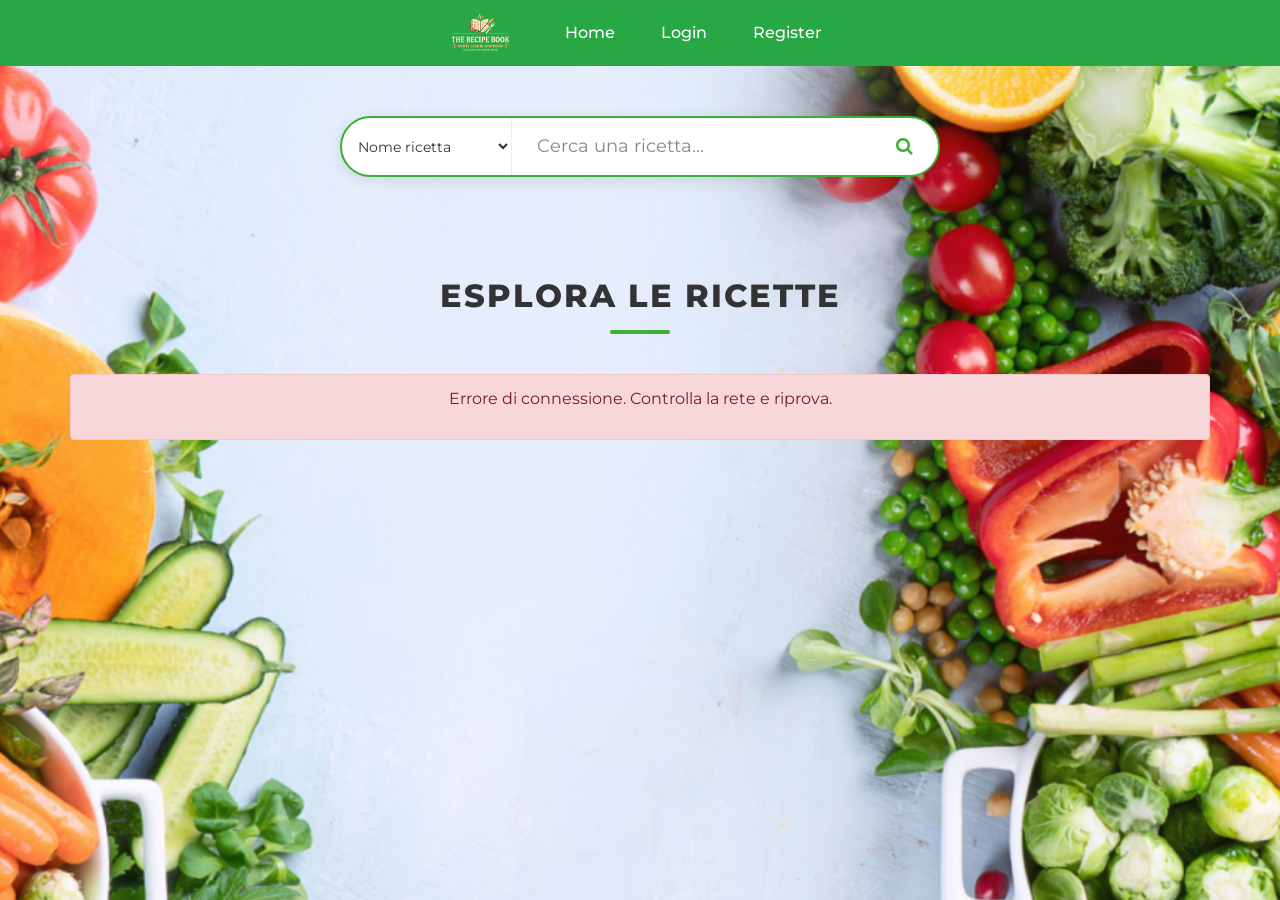
<file: index.html>
<!DOCTYPE html>
<html lang="it">

<head>
  <meta charset="utf-8" />
  <meta http-equiv="X-UA-Compatible" content="IE=edge" />
  <meta name="viewport" content="width=device-width, initial-scale=1" />
  <title>Home</title>

  <!-- Favicon -->
  <link rel="icon" type="image/png" sizes="16x16" href="images/logo.png" />

  <!-- CSS files -->
  <link rel="stylesheet" type="text/css" href="css/bootstrap.min.css" />
  <link rel="stylesheet" type="text/css" href="css/font-awesome.min.css" />
  <!-- Il file styles.css ora contiene le tue classi custom -->
  <link rel="stylesheet" type="text/css" href="css/styles.css" />
</head>

<body>

  <!-- Header / Navigation Centrata -->
  <nav class="navbar navbar-expand-md navbar-dark navbar-custom">
    <div class="container-fluid">

      <!-- LOGO -->
      <a class="navbar-brand" href="index.html">
        <img src="images/logo.png" alt="Logo" class="logo-img">
      </a>

      <!-- MENU (Si popola con JS) -->
      <ul class="navbar-nav" id="main-navbar"></ul>

    </div>
  </nav>

  <!-- Banner con Barra di Ricerca Centrata e Ingrandita -->
  <section id="hero-banner">
    <div class="banner-overlay"></div>
    <div class="container text-center">
      <form id="searchForm" class="search-container">

        <!-- Abbiamo sostituito lo stile inline con la classe search-flex -->
        <div class="search-flex">
          <select id="searchType" name="type" aria-label="Tipo di ricerca">
            <option value="name">Nome ricetta</option>
            <option value="ingredient">Ingrediente</option>
            <option value="description">Testo descrittivo</option>
            <option value="letter">Lettera iniziale</option>
          </select>
          <input type="text" id="searchInput" name="search" placeholder="Cerca una ricetta..." required>
          <button type="submit" class="btn btn-secondary search-submit-btn">
            <i class="fa fa-search"></i>
          </button>
        </div>

      </form>
    </div>
  </section>

  <!-- Griglia Ricette Pubbliche -->
  <div class="container">
    <div class="text-center homepage-title">
      <h2 class="section-title">Esplora le Ricette</h2>
    </div>

    <div class="row" id="recipe-container">
        <div class="col-12 text-center home-loading-state">
            <i class="fa fa-spinner fa-spin fa-3x loading-spinner"></i>
            <p class="loading-message">Caricamento ricette...</p>
        </div>
    </div>

    <div class="row load-more-container is-hidden" id="load-more-container">
        <div class="col-12 text-center">
            <button id="loadMoreBtn" class="btn load-more-btn">
                Carica altre ricette <i class="fa fa-refresh load-more-icon"></i>
            </button>
        </div>
    </div>
  </div>

  <!-- JavaScript files -->
  <script src="js/pgrc-core.js"></script>
  <script src="js/ui-controller.js"></script>

</body>
</html>
</file>
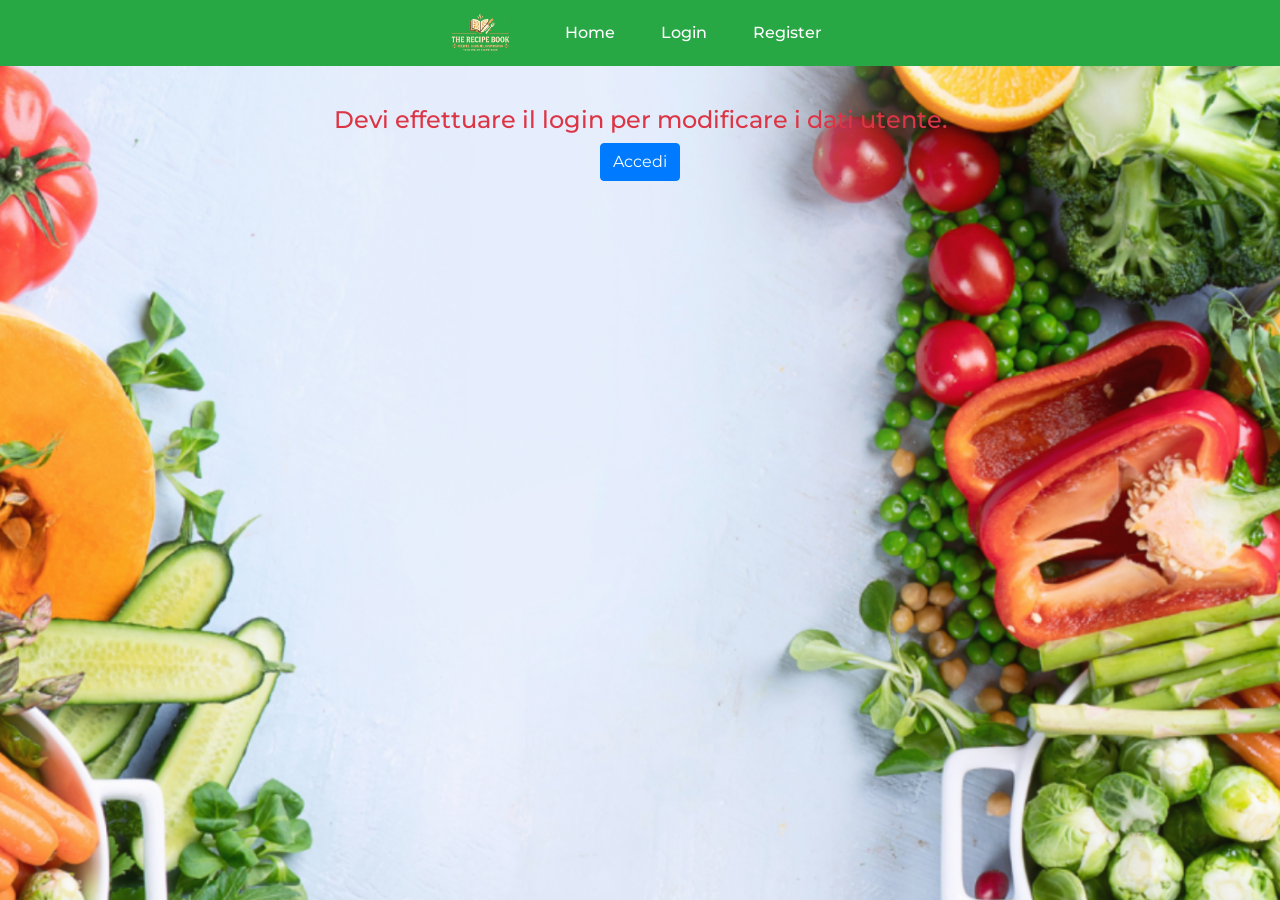
<file: edit_user.html>
<!DOCTYPE html>
<html lang="it">
<head>
  <meta charset="utf-8">
  <meta name="viewport" content="width=device-width, initial-scale=1">
  <title>Modifica utente</title>

  <link rel="stylesheet" href="css/bootstrap.min.css">
  <link rel="stylesheet" href="css/font-awesome.min.css">
  <link rel="stylesheet" href="css/styles.css">
</head>
<body>
  <nav class="navbar navbar-expand-md navbar-dark navbar-custom">
    <div class="container-fluid">
      <a class="navbar-brand" href="index.html">
        <img src="images/logo.png" alt="Logo" class="logo-img">
      </a>
      <ul class="navbar-nav" id="main-navbar"></ul>
    </div>
  </nav>

  <main class="container" id="account-management-container">
    <h2 class="text-center page-title">Modifica utente</h2>
    <div id="account-management" class="card panel-custom is-hidden">
      <div class="card-body">
        <form id="accountForm">
          <div class="form-group">
            <label for="accountUsername">Username</label>
            <input type="text" id="accountUsername" class="form-control" required>
          </div>
          <div class="form-group">
            <label for="accountEmail">Email</label>
            <input type="email" id="accountEmail" class="form-control" required>
          </div>
          <div class="form-group">
            <label for="accountPassword">Nuova password</label>
            <input type="password" id="accountPassword" class="form-control" autocomplete="new-password" placeholder="Lascia vuoto per mantenere quella attuale">
          </div>
          <div class="form-group">
            <label for="accountPreferences">Piatti preferiti (separati da virgola)</label>
            <input type="text" id="accountPreferences" class="form-control">
          </div>
          <button type="submit" class="btn btn-success">Salva modifiche</button>
        </form>
        <hr>
        <button type="button" id="deleteAccountBtn" class="btn btn-danger">Elimina account</button>
        <a href="my_recipes.html" class="btn btn-secondary">Torna al ricettario</a>
      </div>
    </div>
  </main>

  <script src="js/pgrc-core.js"></script>
  <script src="js/ui-controller.js"></script>
</body>
</html>
</file>
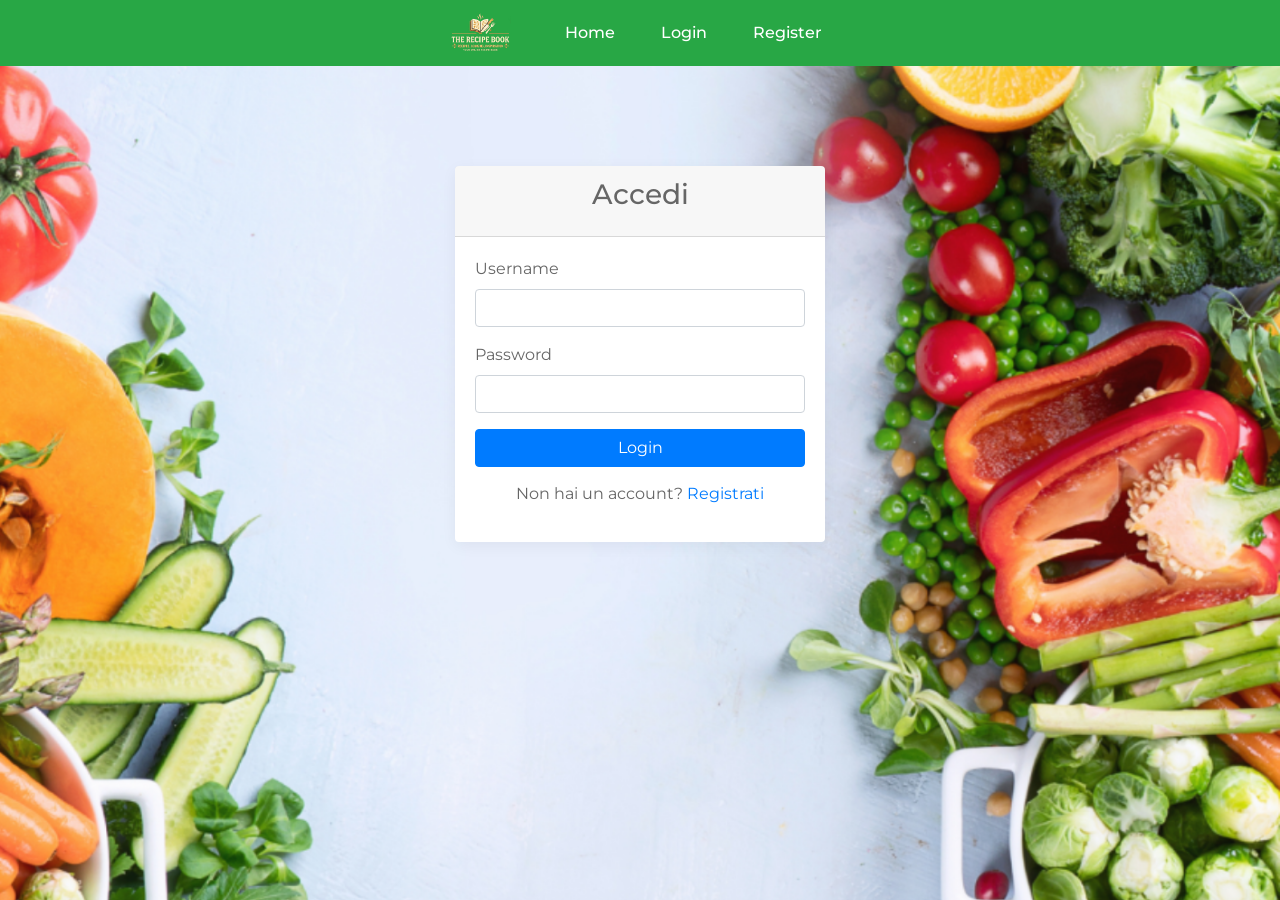
<file: login.html>
<!DOCTYPE html>
<html lang="it">
<head>
  <meta charset="utf-8">
  <meta name="viewport" content="width=device-width, initial-scale=1">
  <title>Login - PGRC</title>
  <link rel="stylesheet" href="css/bootstrap.min.css">
  <link rel="stylesheet" href="css/font-awesome.min.css">
  <link rel="stylesheet" href="css/styles.css">
</head>
<body>
  <nav class="navbar navbar-expand-md navbar-dark navbar-custom">
    <div class="container-fluid">
      <a class="navbar-brand" href="index.html">
        <img src="images/logo.png" alt="Logo" class="logo-img">
      </a>
      <ul class="navbar-nav" id="main-navbar"></ul>
    </div>
  </nav>

  <div class="container auth-page-container auth-page-login">
    <div class="card panel-custom">
      <div class="card-header"><h3 class="card-title text-center">Accedi</h3></div>
      <div class="card-body">
        <form id="loginForm">
          <div class="form-group">
            <label>Username</label>
            <input type="text" id="loginUser" class="form-control" required>
          </div>
          <div class="form-group">
            <label>Password</label>
            <input type="password" id="loginPass" class="form-control" required>
          </div>
          <button type="submit" class="btn btn-primary btn-block">Login</button>
        </form>
        <p class="text-center auth-page-footer">
          Non hai un account? <a href="register.html">Registrati</a>
        </p>
      </div>
    </div>
  </div>

  <script src="js/pgrc-core.js"></script>
  <script src="js/ui-controller.js"></script>
</body>
</html>
</file>
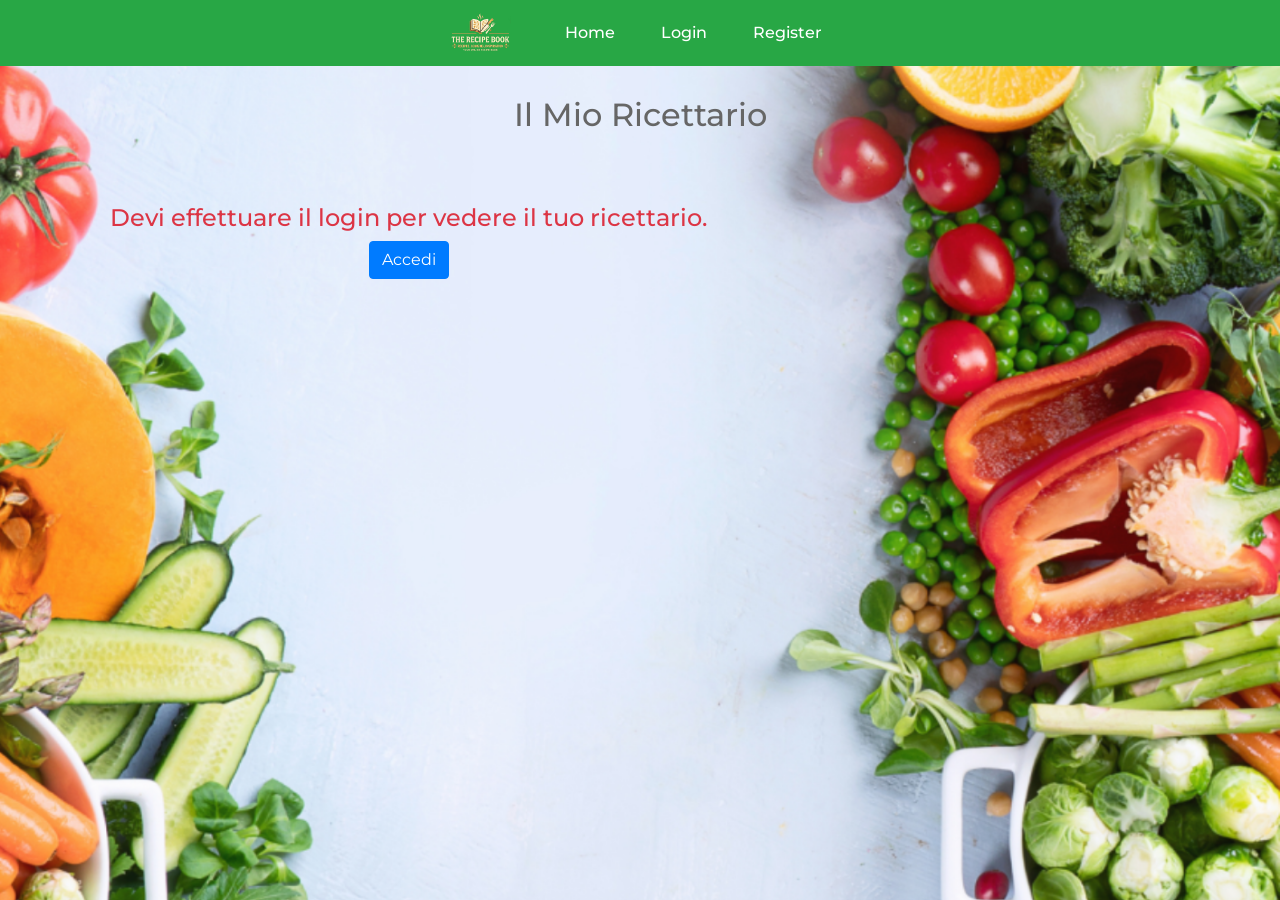
<file: my_recipes.html>
<!DOCTYPE html>
<html lang="it">
<head>
  <meta charset="utf-8">
  <!-- Tag fondamentale per i dispositivi mobili e Bootstrap -->
  <meta name="viewport" content="width=device-width, initial-scale=1">

  <title>Il mio Ricettario</title>

  <link rel="stylesheet" href="css/bootstrap.min.css">
  <link rel="stylesheet" href="css/font-awesome.min.css">
  <link rel="stylesheet" href="css/styles.css">
</head>
<body>
  <nav class="navbar navbar-expand-md navbar-dark navbar-custom">
    <div class="container-fluid">

      <!-- LOGO -->
      <a class="navbar-brand" href="index.html">
        <!-- Aggiunta classe logo-img, rimosso style inline -->
        <img src="images/logo.png" alt="Logo" class="logo-img">
      </a>

      <!-- MENU (Si popola con JS) -->
      <ul class="navbar-nav" id="main-navbar"></ul>

    </div>
  </nav>

  <div class="container">
    <h2 class="text-center page-title">Il Mio Ricettario</h2>
    <div class="row" id="my-recipes-container">
        <div class="col-12 text-center">
            <i class="fa fa-spinner fa-spin fa-3x"></i>
            <p>Caricamento ricettario...</p>
        </div>
    </div>
  </div>

  <script src="js/pgrc-core.js"></script>
  <script src="js/ui-controller.js"></script>
</body>
</html>
</file>
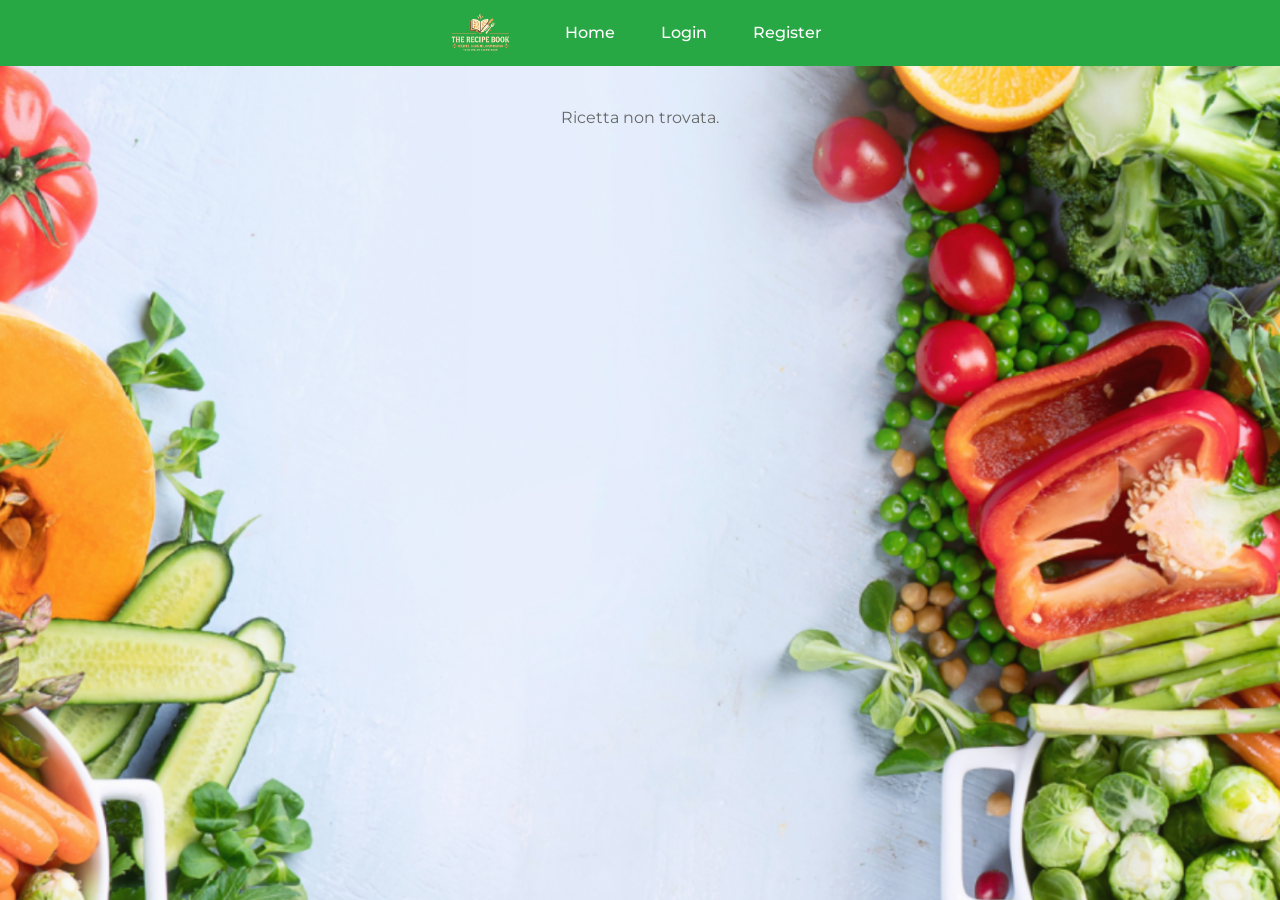
<file: recipe.html>
<!DOCTYPE html>
<html lang="it">
<head>
    <meta charset="utf-8" />
    <meta name="viewport" content="width=device-width, initial-scale=1" />
    <title>Dettaglio Ricetta</title>

    <link rel="stylesheet" type="text/css" href="css/bootstrap.min.css" />
    <link rel="stylesheet" type="text/css" href="css/font-awesome.min.css" />
    <link rel="stylesheet" type="text/css" href="css/styles.css" />
</head>
<body>

<!-- Navbar -->
<nav class="navbar navbar-expand-md navbar-dark navbar-custom">
    <div class="container-fluid">
        <a class="navbar-brand" href="index.html">
            <img src="images/logo.png" alt="Logo" class="logo-img">
        </a>
        <ul class="navbar-nav" id="main-navbar"></ul>
    </div>
</nav>

<div class="container recipe-page">

    <!-- Contenitore della Ricetta -->
    <div class="row" id="recipe-details-container">
        <div class="col-12 text-center recipe-loading-state">
            <i class="fa fa-spinner fa-spin fa-3x loading-spinner"></i>
            <p class="loading-message">Preparazione ingredienti in corso...</p>
        </div>
    </div>

<!-- Le recensioni sono pubbliche; le note restano visibili solo all'utente autenticato. -->
    <div class="row recipe-interactions is-hidden" id="interactions-area">

        <div class="interaction-layout">

            <!-- Colonna Note Privata -->
            <div id="private-note-area" class="interaction-column private-note-area is-hidden">
                <div class="card panel-custom interaction-panel private-note-panel">
                    <div class="card-header note-panel-heading">
                        <h3 class="card-title interaction-panel-title">
                            <i class="fa fa-lock"></i> La tua Nota Privata
                        </h3>
                    </div>
                    <!-- Aggiunta classe interaction-panel-body per il padding -->
                    <div class="card-body interaction-panel-body note-panel-body">
                        <div>
                            <textarea id="privateNoteInput" class="form-control private-note-input" rows="4" placeholder="Scrivi qui i tuoi appunti segreti sulla ricetta..."></textarea>
                        </div>
                        <div>
                            <button id="saveNoteBtn" class="btn btn-block btn-success interaction-btn save-note-button">Salva Nota</button>
                            <button id="deleteNoteBtn" type="button" class="btn btn-block btn-danger interaction-btn delete-note-button">Elimina nota</button>
                            <div class="text-center note-status-container">
                                <span id="noteStatus" class="text-success is-hidden"><i class="fa fa-check"></i> Salvata!</span>
                            </div>
                        </div>
                    </div>
                </div>
            </div>

            <!-- Colonna Recensioni -->
            <div class="interaction-column">
                <div class="card panel-custom interaction-panel review-panel">
                    <div class="card-header review-panel-heading">
                        <h3 class="card-title interaction-panel-title">
                            <i class="fa fa-star review-star"></i> Recensioni
                        </h3>
                    </div>
                    <!-- Aggiunta classe interaction-panel-body per il padding -->
                    <div class="card-body interaction-panel-body reviews-panel-body">
                        <div id="reviews-list" class="reviews-list"></div>

                        <div id="review-form-area" class="is-hidden">
                            <hr class="review-form-divider">
                            <form id="addReviewForm">
                                <div class="form-group">
                                    <label for="reviewDate" class="review-label">Data di preparazione del piatto</label>
                                    <input type="date" id="reviewDate" class="form-control review-date-input" required>
                                </div>
                                <div class="review-rating-row">
                                    <div class="review-rating-field">
                                        <label class="review-label">Difficoltà (1-5)</label>
                                        <select id="diffSelect" class="form-control review-rating-select" required>
                                            <option value="1">1 - Facilissima</option>
                                            <option value="2">2 - Facile</option>
                                            <option value="3">3 - Media</option>
                                            <option value="4">4 - Difficile</option>
                                            <option value="5">5 - Masterchef</option>
                                        </select>
                                    </div>
                                    <div class="review-rating-field">
                                        <label class="review-label">Gusto (1-5)</label>
                                        <select id="tasteSelect" class="form-control review-rating-select" required>
                                            <option value="1">1 - Pessimo</option>
                                            <option value="2">2 - Mediocre</option>
                                            <option value="3">3 - Buono</option>
                                            <option value="4">4 - Ottimo</option>
                                            <option value="5">5 - Delizioso</option>
                                        </select>
                                    </div>
                                </div>
                                <button type="submit" class="btn btn-block interaction-btn review-submit-button">Aggiungi Recensione</button>
                            </form>
                        </div>
                        <p id="review-login-prompt" class="is-hidden">Per pubblicare una recensione, <a href="login.html">accedi</a>.</p>
                    </div>
                </div>
            </div>
        </div>
    </div>
</div>

<script src="js/pgrc-core.js"></script>
<script src="js/ui-controller.js"></script>

</body>
</html>
</file>
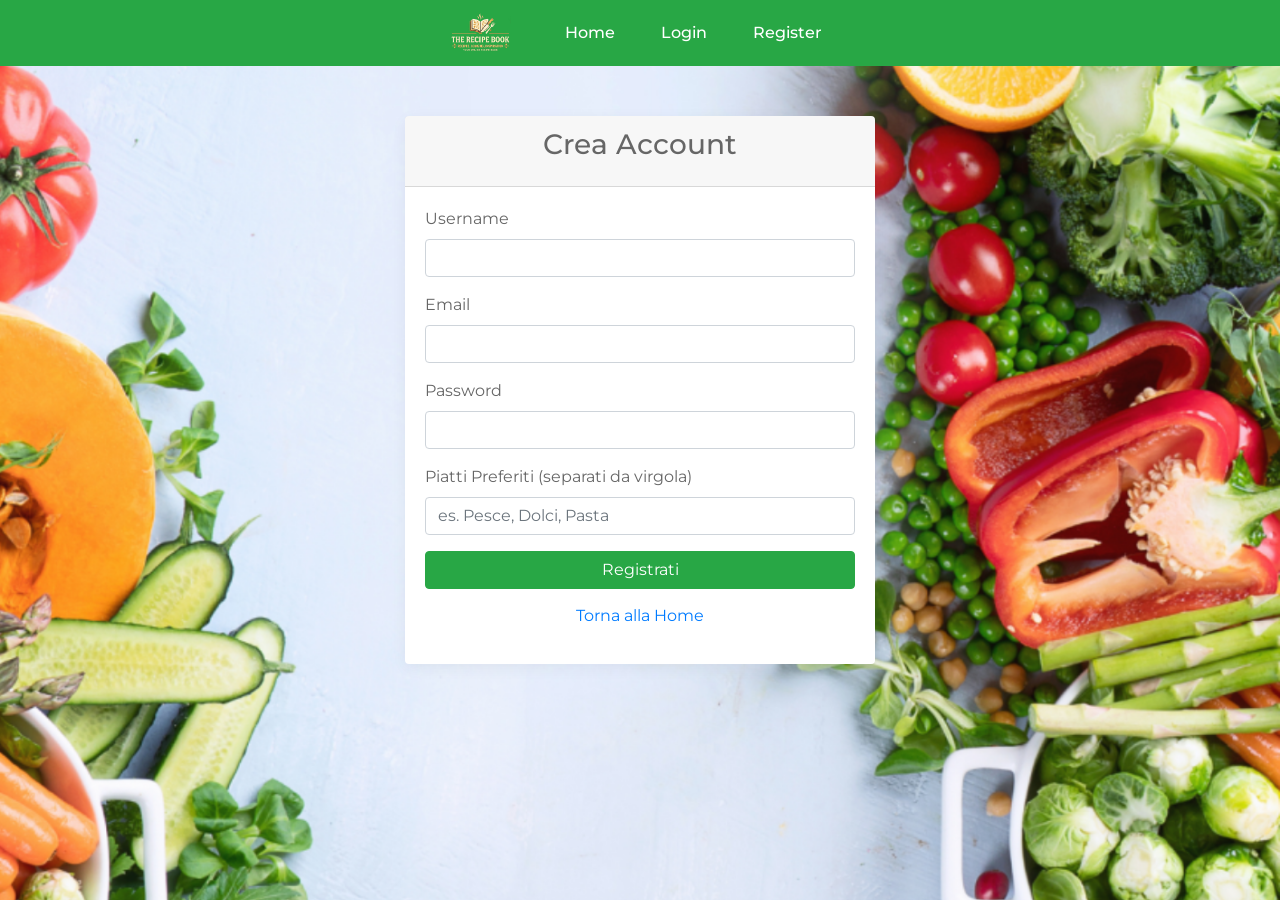
<file: register.html>
<!DOCTYPE html>
<html lang="it">
<head>
  <meta charset="utf-8">
  <meta name="viewport" content="width=device-width, initial-scale=1">
  <title>Registrazione - PGRC</title>
  <link rel="stylesheet" href="css/bootstrap.min.css">
  <link rel="stylesheet" href="css/font-awesome.min.css">
  <link rel="stylesheet" href="css/styles.css">
</head>
<body>
  <nav class="navbar navbar-expand-md navbar-dark navbar-custom">
    <div class="container-fluid">
      <a class="navbar-brand" href="index.html">
        <img src="images/logo.png" alt="Logo" class="logo-img">
      </a>
      <ul class="navbar-nav" id="main-navbar"></ul>
    </div>
  </nav>

  <div class="container auth-page-container auth-page-register">
    <div class="card panel-custom">
      <div class="card-header"><h3 class="card-title text-center">Crea Account</h3></div>
      <div class="card-body">
        <form id="registerForm">
          <div class="form-group">
            <label>Username</label>
            <input type="text" id="regUser" class="form-control" required>
          </div>
          <div class="form-group">
            <label>Email</label>
            <input type="email" id="regEmail" class="form-control" required>
          </div>
          <div class="form-group">
            <label>Password</label>
            <input type="password" id="regPass" class="form-control" required>
          </div>
          <div class="form-group">
            <label>Piatti Preferiti (separati da virgola)</label>
            <input type="text" id="regPref" class="form-control" placeholder="es. Pesce, Dolci, Pasta">
          </div>
          <button type="submit" class="btn btn-success btn-block">Registrati</button>
        </form>
        <p class="text-center auth-page-footer">
          <a href="index.html">Torna alla Home</a>
        </p>
      </div>
    </div>
  </div>

  <script src="js/pgrc-core.js"></script>
  <script src="js/ui-controller.js"></script>
</body>
</html>
</file>
<file: css/styles.css>
@import url('https://fonts.googleapis.com/css?family=Montserrat');

/* ==========================================================================
   Base
   ========================================================================== */

body {
  margin: 0;
  overflow-x: hidden;
  background: #83d2e8 url("../images/background.png") center top / cover fixed no-repeat;
  color: #666;
  font: 400 16px/1.5 'Montserrat', sans-serif;
}

/* ==========================================================================
   Navigation
   ========================================================================== */

.navbar-custom {
  margin-bottom: 0;
  background: #28a745;
  border: 0;
  border-radius: 0;
}

.navbar-custom .container-fluid {
  display: flex;
  justify-content: center;
  align-items: center;
}

.navbar-custom .navbar-brand {
  height: auto;
  padding: 5px 15px;
}

.logo-img {
  width: auto;
  height: 40px;
}

.navbar-custom .navbar-nav {
  flex-direction: row;
}

.navbar-custom .navbar-nav > li {
  margin: 0 15px;
}

.navbar-custom .navbar-nav > li > a {
  color: #fff;
}

#main-navbar {
  display: flex;
  flex-direction: row;
  margin: 0;
  padding: 0;
}

#main-navbar li a {
  color: #fff !important;
  font-size: 16px;
  font-weight: 500;
}

#main-navbar li a:hover {
  background: rgba(255, 255, 255, 0.2) !important;
  border-radius: 5px;
}

/* ==========================================================================
   Homepage
   ========================================================================== */

#hero-banner {
  padding: 50px 0;
  background: transparent !important;
}

.search-container {
  max-width: 600px;
  margin: 0 auto;
  overflow: hidden;
  background: #fff;
  border: 2px solid #3baf36;
  border-radius: 50px;
  box-shadow: 0 4px 15px rgba(0, 0, 0, 0.1);
}

.search-container .search-flex {
  display: flex;
}

.search-container select {
  width: 170px;
  padding: 10px 12px;
  background: transparent;
  border: 0;
  border-right: 1px solid #eee;
  color: #333;
  font-size: 14px;
}

.search-container input {
  min-width: 0;
  flex-grow: 1;
  padding: 15px 25px !important;
  background: transparent !important;
  border: 0;
  color: #333 !important;
  font-size: 18px !important;
  outline: none;
}

.search-container input::placeholder {
  color: #888;
}

.search-container button {
  padding: 15px 25px !important;
  background: transparent !important;
  color: #3baf36 !important;
  font-size: 18px !important;
  transition: background-color 0.3s ease, color 0.3s ease;
}

.search-container .search-submit-btn {
  border: 0;
  outline: none;
}

.search-container button:hover {
  background: #3baf36 !important;
  color: #fff !important;
}

.section-title {
  margin-bottom: 40px;
  color: #333;
  font-size: 32px;
  font-weight: 800;
  letter-spacing: 2px;
  text-transform: uppercase;
}

.homepage-title {
  margin-top: 50px;
}

.section-title::after {
  display: block;
  width: 60px;
  height: 4px;
  margin: 15px auto 0;
  background: #3baf36;
  border-radius: 2px;
  content: '';
}

.recipe-item {
  margin-bottom: 24px;
  padding-bottom: 12px;
  background: #fff;
  box-shadow: 0 1px 0 rgba(0, 0, 0, 0.15);
}

.recipe-item img {
  width: 100%;
  height: auto;
}

.recipe-card {
  margin-bottom: 30px;
}

.recipe-item img.recipe-card-image {
  width: 100%;
  height: 250px;
  object-fit: cover;
  border-radius: 4px;
  box-shadow: 0 4px 8px rgba(0, 0, 0, 0.1);
}

.recipe-card-title {
  margin-top: 15px;
  color: #333;
}

.home-loading-state {
  padding: 40px;
}

.loading-spinner {
  color: #3baf36;
}

.loading-message {
  margin-top: 15px;
  color: #666;
  font-size: 18px;
}

.load-more-container {
  margin-top: 20px;
  margin-bottom: 50px;
}

.load-more-btn {
  padding: 12px 30px;
  background-color: #3baf36;
  border: 0;
  border-radius: 25px;
  color: #fff;
  font-size: 18px;
  font-weight: bold;
  transition: all 0.3s;
}

.load-more-icon {
  margin-left: 5px;
}

.page-title {
  margin: 30px 0;
}

.page-message {
  padding: 40px;
}

.auth-page-container {
  margin-top: 50px;
}

.auth-page-login {
  max-width: 400px;
  margin-top: 100px;
}

.auth-page-register {
  max-width: 500px;
}

.auth-page-footer {
  margin-top: 15px;
}

/* ==========================================================================
   Recipe details
   ========================================================================== */

.recipe-page {
  margin-top: 40px;
  margin-bottom: 60px;
}

.recipe-loading-state {
  padding: 50px;
}

.recipe-main-img {
  width: 100%;
  border-radius: 8px;
  box-shadow: 0 4px 15px rgba(0, 0, 0, 0.15);
}

.recipe-main-title {
  margin-top: 0;
  color: #222;
  font-size: 42px;
  font-weight: 800;
  letter-spacing: -1px;
  text-shadow: 2px 2px 10px rgba(255, 255, 255, 0.9),
               -1px -1px 4px rgba(255, 255, 255, 0.9);
}

.recipe-section-title {
  margin-top: 30px;
  margin-bottom: 15px;
  color: #444;
  font-size: 28px;
  font-weight: 300;
}

.recipe-badges-container {
  margin-top: 15px;
  margin-bottom: 30px;
}

.recipe-badge {
  display: inline-block;
  margin-right: 10px;
  padding: 8px 16px;
  border-radius: 20px;
  color: #fff;
  font-size: 14px;
  font-weight: bold;
  box-shadow: 0 2px 5px rgba(0, 0, 0, 0.15);
}

.recipe-badge i {
  margin-right: 5px;
}

.badge-category {
  background: #3baf36;
}

.badge-area {
  background: #ff9800;
}

.content-box {
  margin-bottom: 30px;
  padding: 20px;
  background: rgba(255, 255, 255, 0.95);
  border-radius: 4px;
  box-shadow: 0 4px 15px rgba(0, 0, 0, 0.05);
}

.ingredients-box {
  padding: 0;
}

.ingredient-item {
  padding: 12px 20px;
  border-bottom: 1px solid #eaeaea;
  color: #333;
  font-size: 16px;
}

.ingredient-item:last-child {
  border-bottom: 0;
}

.prep-step {
  margin-bottom: 20px;
  padding-bottom: 20px;
  border-bottom: 1px solid #eaeaea;
}

.prep-step:last-child {
  margin-bottom: 0;
  padding-bottom: 0;
  border-bottom: 0;
}

.step-label {
  margin-bottom: 5px;
  color: #777;
  font-size: 14px;
  letter-spacing: 1px;
  text-transform: uppercase;
}

.prep-step p {
  margin-bottom: 0;
  color: #444;
  font-size: 16px;
  line-height: 1.6;
}

.recipe-book-btn {
  margin-top: 20px;
  padding: 12px;
  font-size: 16px;
  font-weight: bold;
}

/* ==========================================================================
   User interactions
   ========================================================================== */

.panel-custom {
  height: 100%;
  border: 0;
  box-shadow: 0 4px 15px rgba(0, 0, 0, 0.05);
}

.interaction-panel-body {
  padding: 20px !important;
}

.interaction-btn {
  padding: 12px !important;
  border: 0 !important;
  font-size: 16px !important;
  font-weight: bold !important;
}

.recipe-interactions {
  margin-top: 50px;
}

.interaction-layout {
  display: flex;
  flex-wrap: wrap;
  gap: 20px;
}

.interaction-column {
  display: flex;
  flex: 1;
  flex-direction: column;
  min-width: 300px;
}

.interaction-panel {
  display: flex;
  flex-grow: 1;
  flex-direction: column;
  overflow: hidden;
  background: rgba(255, 255, 255, 0.95);
}

.note-panel-heading {
  margin: 0;
  padding: 15px;
  background-color: #3baf36;
  border-radius: 4px 4px 0 0;
  color: #fff;
}

.review-panel-heading {
  margin: 0;
  padding: 15px;
  background-color: transparent;
  border-bottom: 0;
}

.interaction-panel-title {
  color: #777;
  font-size: 22px;
  font-weight: 300;
}

.note-panel-heading .interaction-panel-title {
  color: #fff;
}

.note-panel-body {
  display: flex;
  flex-grow: 1;
  flex-direction: column;
  justify-content: space-between;
}

.reviews-panel-body {
  display: flex;
  flex-grow: 1;
  flex-direction: column;
  justify-content: space-between;
  padding-top: 0 !important;
}

.private-note-input {
  width: 100%;
  margin-bottom: 15px;
  border: 1px solid #ddd;
  resize: vertical;
}

.save-note-button {
  background-color: #3baf36;
}

.delete-note-button {
  margin-top: 8px;
}

.note-status-container {
  margin-top: 5px;
}

.review-star {
  color: #777;
}

.reviews-list {
  max-height: 250px;
  margin-bottom: 15px;
  overflow-y: auto;
  color: #777;
}

.review-item {
  margin-bottom: 8px;
  padding-bottom: 8px;
  border-bottom: 1px solid #eee;
}

.review-form-divider {
  margin: 10px 0;
  border-color: #eee;
}

.review-label {
  display: block;
  color: #777;
  font-size: 12px;
  font-weight: normal;
}

.review-date-input,
.review-rating-select {
  border: 1px solid #ddd;
}

.review-rating-row {
  display: flex;
  gap: 10px;
  margin-bottom: 15px;
}

.review-rating-field {
  flex: 1;
}

.review-rating-select {
  width: 100%;
}

.review-submit-button {
  background-color: #ffc107;
  color: #333;
}

.is-hidden {
  display: none !important;
}

/* ==========================================================================
   Utilities
   ========================================================================== */

.banner-overlay {
  display: none !important;
}

/* ==========================================================================
   Responsive layout
   ========================================================================== */

@media (max-width: 767.98px) {
  .navbar-custom .container-fluid {
    flex-direction: column;
    padding: 5px 15px;
  }

  #main-navbar {
    flex-wrap: wrap;
    justify-content: center;
  }

  #main-navbar li {
    margin: 0 4px;
  }

  #main-navbar li a {
    padding: 8px;
    font-size: 14px;
  }

  #hero-banner {
    padding: 32px 0;
  }

  .section-title {
    margin-bottom: 28px;
    font-size: 26px;
    letter-spacing: 1px;
  }

  .recipe-main-title {
    margin-top: 24px;
    font-size: 34px;
  }

  .interaction-layout {
    gap: 16px;
  }

  .interaction-column {
    flex: 1 1 100%;
    min-width: 0;
  }
}

@media (max-width: 575.98px) {
  .search-container {
    max-width: calc(100% - 24px);
    border-radius: 20px;
  }

  .search-container .search-flex {
    flex-wrap: wrap;
  }

  .search-container select {
    width: 100%;
    border-right: 0;
    border-bottom: 1px solid #eee;
  }

  .search-container input {
    padding: 12px 14px !important;
    font-size: 16px !important;
  }

  .search-container button {
    padding: 12px 18px !important;
  }

  .recipe-item img.recipe-card-image {
    height: 220px;
  }

  .recipe-main-title {
    font-size: 29px;
  }

  .recipe-section-title {
    font-size: 24px;
  }

  .recipe-badge {
    margin-bottom: 8px;
    padding: 6px 12px;
  }

  .review-rating-row {
    flex-direction: column;
  }

  .review-rating-field {
    width: 100%;
  }

  .auth-page-login {
    margin-top: 40px;
  }

  .auth-page-register {
    margin-top: 30px;
  }

  .recipe-interactions {
    margin-top: 30px;
  }
}
</file>
